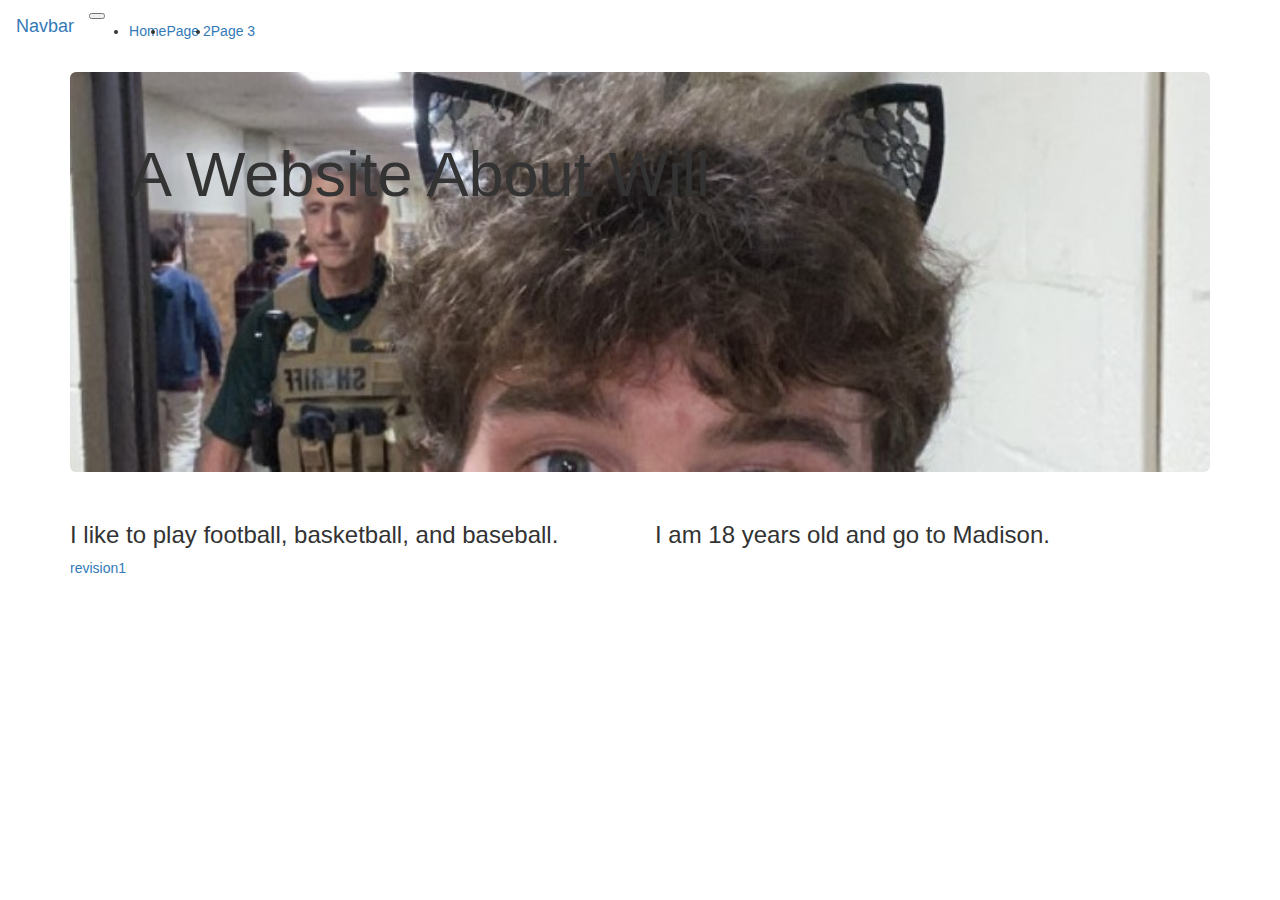
<file: index.html>
<!DOCTYPE html>
<html>
    <head>
        <meta charset="utf-8">
        <meta http-equiv="X-UA-Compatible" content="IE=edge">
        <meta name="viewport" content="width=device-width, initial-scale=1">

        <script src="https://ajax.googleapis.com/ajax/libs/jquery/1.12.4/jquery.min.js"></script>

        
        <link rel="stylesheet" href="https://maxcdn.bootstrapcdn.com/bootstrap/3.3.7/css/bootstrap.min.css" integrity="sha384-BVYiiSIFeK1dGmJRAkycuHAHRg32OmUcww7on3RYdg4Va+PmSTsz/K68vbdEjh4u" crossorigin="anonymous">

        
        <script src="https://maxcdn.bootstrapcdn.com/bootstrap/3.3.7/js/bootstrap.min.js" integrity="sha384-Tc5IQib027qvyjSMfHjOMaLkfuWVxZxUPnCJA7l2mCWNIpG9mGCD8wGNIcPD7Txa" crossorigin="anonymous"></script>
        
        
        <link rel="stylesheet" type="text/css" href="style.css">
        
        
    </head>
    <body>
        <nav class="navbar navbar-expand-lg navbar-light bg-light">
            <div class="container-fluid">
              <a class="navbar-brand" href="#">Navbar</a>
              <button class="navbar-toggler" type="button" data-bs-toggle="collapse" data-bs-target="#navbarNav" aria-controls="navbarNav" aria-expanded="false" aria-label="Toggle navigation">
                <span class="navbar-toggler-icon"></span>
              </button>
              <div class="collapse navbar-collapse" id="navbarNav">
                <ul class="navbar-nav">
                  <li class="nav-item">
                    <a class="nav-link active" aria-current="page" href="#">Home</a>
                  </li>
                  <li class="nav-item">
                    <a class="nav-link" href="revision1.html">Page 2</a>
                  </li>
                  <li class="nav-item">
                    <a class="nav-link" href="revision3.html">Page 3</a>
                  </li>
                </ul>
              </div>
            </div>
          </nav>
    </div>
        <div class="container">
            <div class="jumbotron">
                <h1>A Website About Will</h1>
            </div>
            <div class="row">
                <div class="col-xs-6">
                <h3>I like to play football, basketball, and baseball.</h3> 
                </div>
                <div class="col-xs-6">
                    <h3>I am 18 years old and go to Madison.</h3> 
                    
                    </div>
            </div>
            <a href="revision1.html">revision1</a>
        </div>
                     












    </body>
</file>
<file: style.css>
.jumbotron {
    background-image: url("./img/office-try.jpg");
    background-repeat:no-repeat;
    height:400px;    
    background-size: cover;
}
img {
    height:400px;
    width: 400px;

}
</file>
